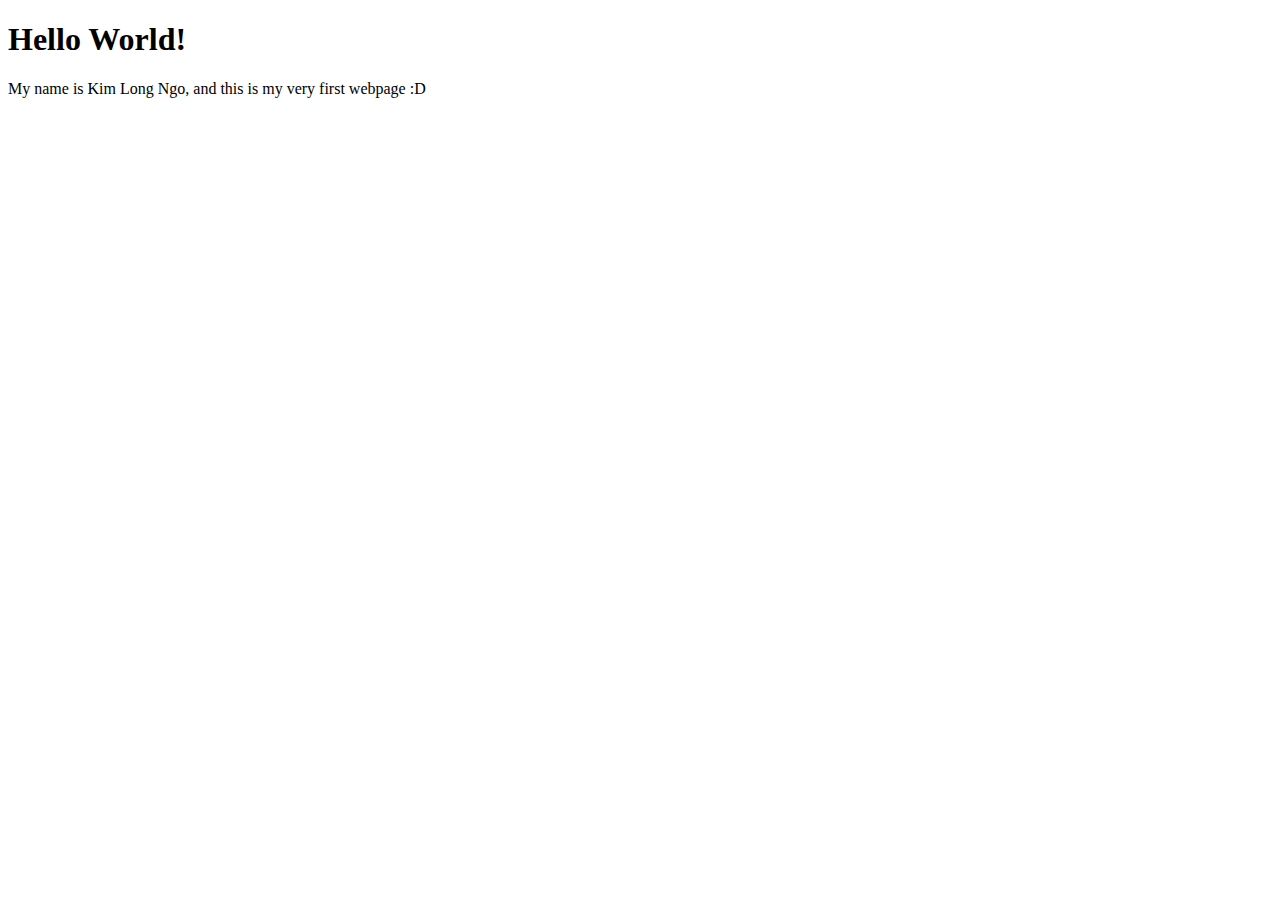
<file: starter/01-Hello-Word/index.html>
<!DOCTYPE html>
<html lang="en">
  <head>
    <meta charset="UTF-8" />
    <meta name="viewport" content="width=device-width, initial-scale=1.0" />
    <title>Hello World</title>
  </head>
  <body>
    <h1>Hello World!</h1>
    <p>My name is Kim Long Ngo, and this is my very first webpage :D</p>
  </body>
</html>
</file>
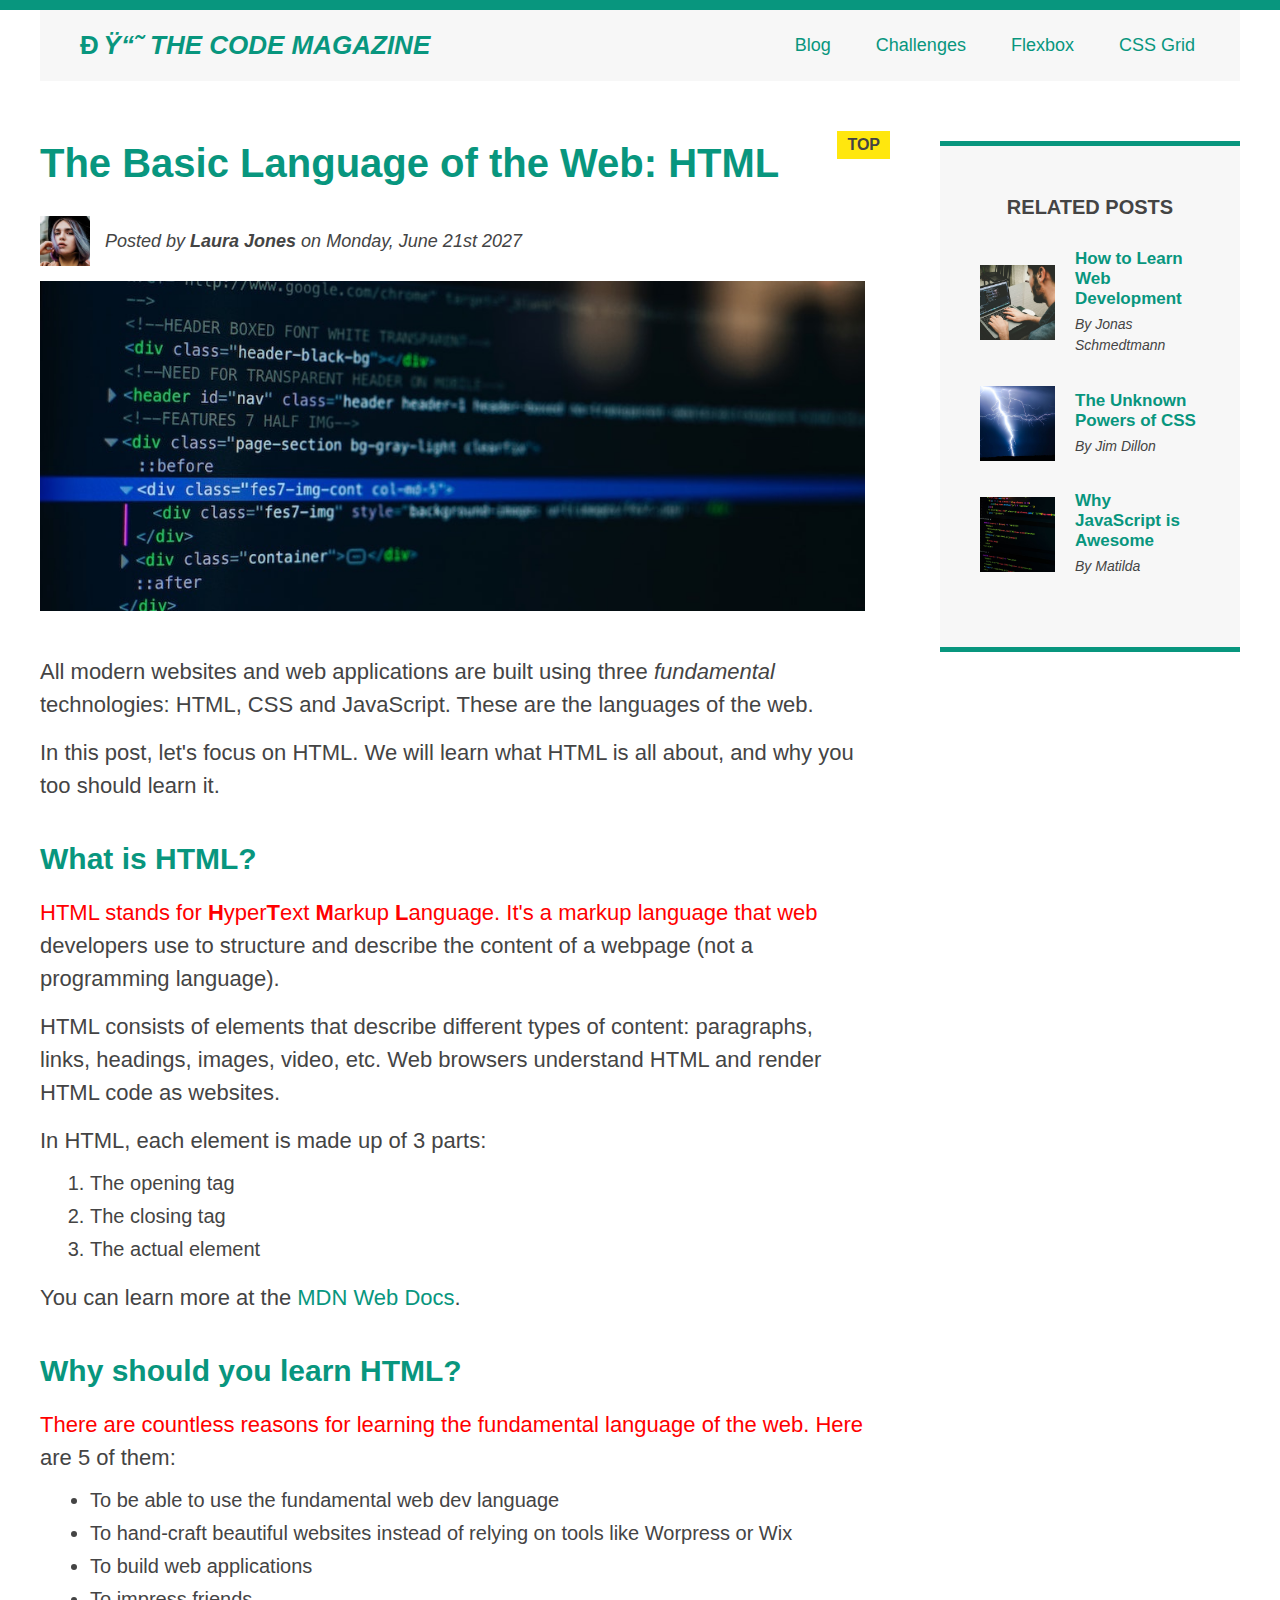
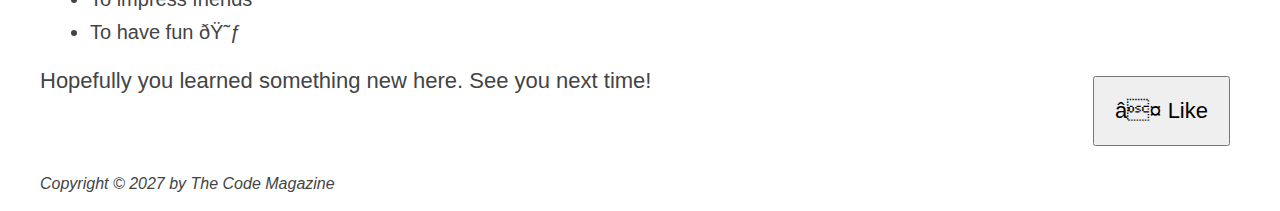
<file: starter/02-HTML-Fundamentals/index.html>
<!DOCTYPE html>
<html lang="en">
  <head>
    <meta charset="UFT-8" />
    <link href="style.css" rel="stylesheet" />

    <title>The Basic Language of the web: HTML</title>
  </head>

  <body>
    <!-- <h1>The Basic Language of the web: HTML</h1>
    <h2>The Basic Language of the web: HTML</h2>
    <h3>The Basic Language of the web: HTML</h3>
    <h4>The Basic Language of the web: HTML</h4>
    <h5>The Basic Language of the web: HTML</h5>
    <h6>The Basic Language of the web: HTML</h6> -->
    <div class="container">
      <header class="main-header clearfix">
        <h1>📘 The Code Magazine</h1>

        <nav>
          <a href="blog.html">Blog</a>
          <a href="#">Challenges</a>
          <a href="flexbox.html">Flexbox</a>
          <a href="css-grid.html">CSS Grid</a>
        </nav>

        <!-- <div class="clear"></div> -->
      </header>

      <div class="row">
        <article>
          <header class="post-header">
            <h2>The Basic Language of the Web: HTML</h2>
            <div class="author-container">
              <img
                src="img/laura-jones.jpg"
                alt="Headshot of Laura Jones"
                width="50"
                height="50"
                class="author-img"
              />

              <p id="author" class="author">
                Posted by <strong>Laura Jones</strong> on Monday, June 21st 2027
              </p>
            </div>
            <img
              src="img/post-img.jpg"
              alt="HTML code on a screen"
              width="500"
              height="200"
              class="post-img"
            />
            <button class="like-btn">❤ Like</button>
          </header>
          <p>
            All modern websites and web applications are built using three
            <em>fundamental</em>
            technologies: HTML, CSS and JavaScript. These are the languages of
            the web.
          </p>

          <p>
            In this post, let's focus on HTML. We will learn what HTML is all
            about, and why you too should learn it.
          </p>

          <h3>What is HTML?</h3>
          <p>
            HTML stands for <strong>H</strong>yper<strong>T</strong>ext
            <strong>M</strong>arkup <strong>L</strong>anguage. It's a markup
            language that web developers use to structure and describe the
            content of a webpage (not a programming language).
          </p>

          <p>
            HTML consists of elements that describe different types of content:
            paragraphs, links, headings, images, video, etc. Web browsers
            understand HTML and render HTML code as websites.
          </p>

          <p>In HTML, each element is made up of 3 parts:</p>

          <ol>
            <li class="first-li">The opening tag</li>
            <li>The closing tag</li>
            <li>The actual element</li>
          </ol>

          <p>
            You can learn more at the
            <a
              href="https://developer.mozilla.org/en-US/docs/Web/HTML"
              target="_blank"
              >MDN Web Docs</a
            >.
          </p>

          <h3>Why should you learn HTML?</h3>
          <p>
            There are countless reasons for learning the fundamental language of
            the web. Here are 5 of them:
          </p>

          <ul>
            <li class="first-li">
              To be able to use the fundamental web dev language
            </li>
            <li>
              To hand-craft beautiful websites instead of relying on tools like
              Worpress or Wix
            </li>
            <li>To build web applications</li>
            <li>To impress friends</li>
            <li>To have fun 😃</li>
          </ul>

          <p>Hopefully you learned something new here. See you next time!</p>
        </article>

        <aside>
          <h4>Related posts</h4>

          <ul class="related">
            <li class="related-post">
              <img
                src="img/related-1.jpg"
                alt="person programming"
                width="75"
                height="75"
              />
              <div>
                <a href="#" class="related-link"
                  >How to Learn Web Development</a
                >
                <p class="related-author">By Jonas Schmedtmann</p>
              </div>
            </li>

            <li class="related-post">
              <img
                src="img/related-2.jpg"
                alt="thunderstorm"
                width="75"
                height="75"
              />
              <div>
                <a href="#" class="related-link">The Unknown Powers of CSS</a>
                <p class="related-author">By Jim Dillon</p>
              </div>
            </li>

            <li class="related-post">
              <img
                src="img/related-3.jpg"
                alt="JavaScript on a screen"
                width="75"
                height="75"
              />
              <div>
                <a href="#" class="related-link">Why JavaScript is Awesome</a>
                <p class="related-author">By Matilda</p>
              </div>
            </li>
          </ul>
        </aside>
      </div>

      <footer>
        <p id="copyright" class="copyright text">
          Copyright &copy; 2027 by The Code Magazine
        </p>
      </footer>
    </div>
  </body>
</html>
</file>
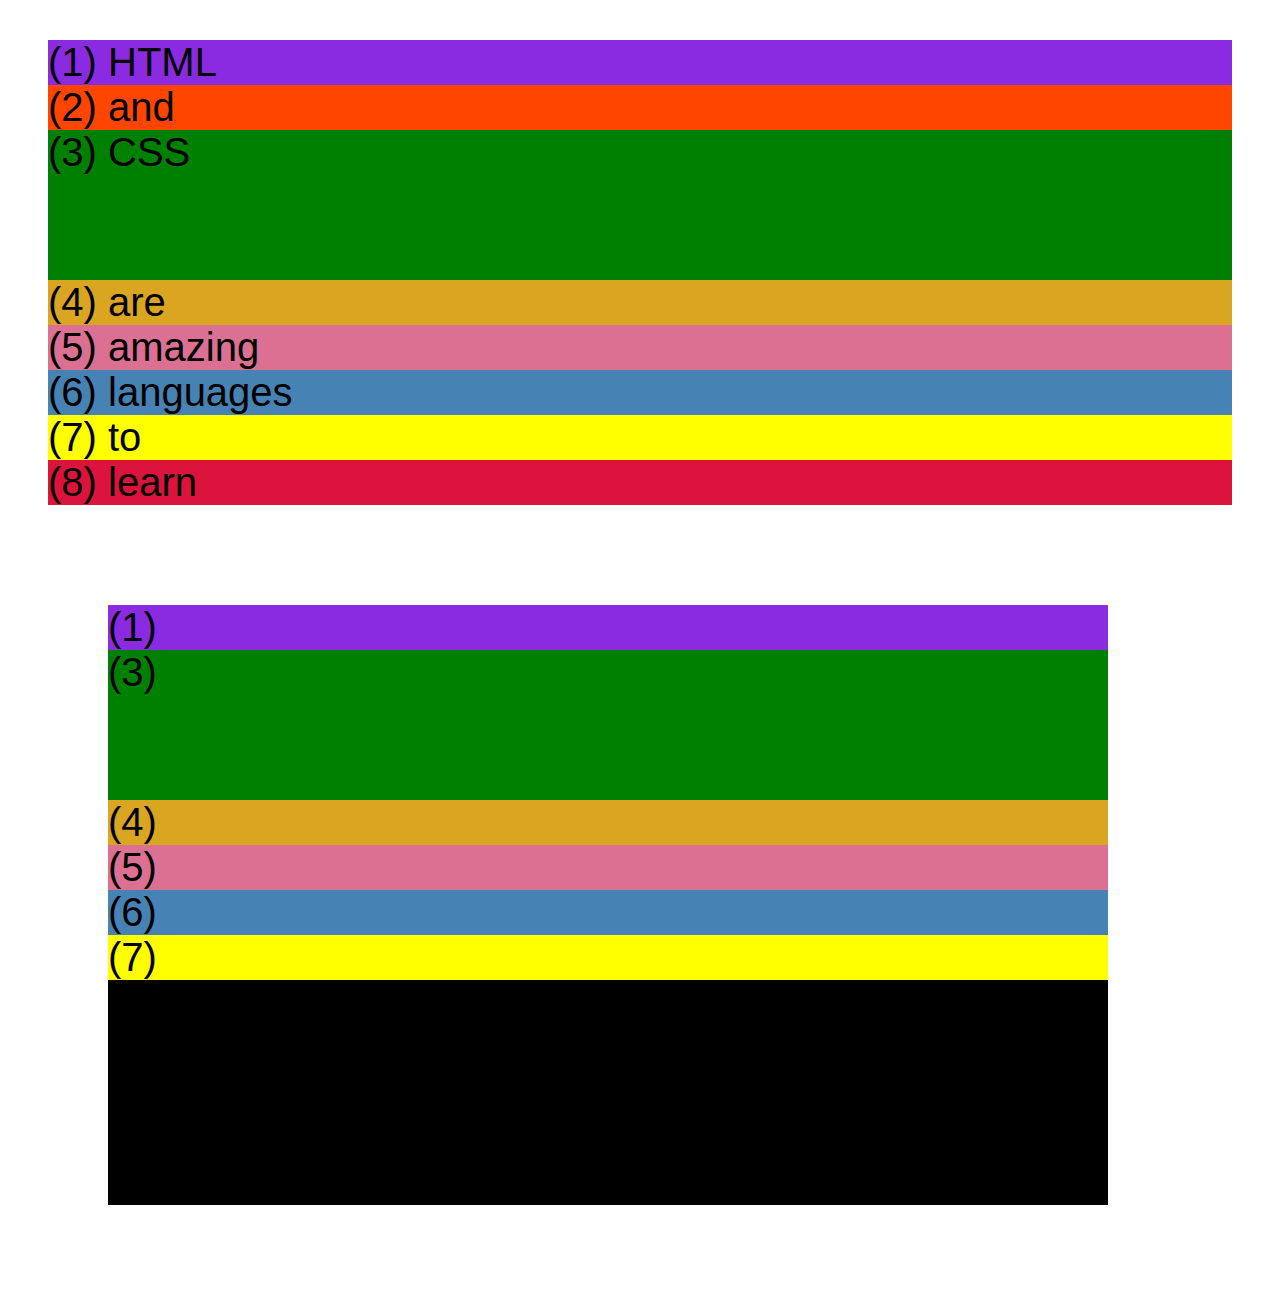
<file: starter/02-HTML-Fundamentals/css-grid.html>
<!DOCTYPE html>
<html lang="en">
  <head>
    <meta charset="UTF-8" />
    <meta http-equiv="X-UA-Compatible" content="IE=edge" />
    <meta name="viewport" content="width=device-width, initial-scale=1.0" />
    <title>CSS Grid</title>
    <style>
      .el--1 {
        background-color: blueviolet;
      }
      .el--2 {
        background-color: orangered;
      }
      .el--3 {
        background-color: green;
        height: 150px;
      }
      .el--4 {
        background-color: goldenrod;
      }
      .el--5 {
        background-color: palevioletred;
      }
      .el--6 {
        background-color: steelblue;
      }
      .el--7 {
        background-color: yellow;
      }
      .el--8 {
        background-color: crimson;
      }

      .container--1 {
        /* STARTER */
        font-family: sans-serif;
        background-color: #ddd;
        font-size: 40px;
        margin: 40px;

        /* CSS GRID */
      }

      .container--2 {
        /* STARTER */
        font-family: sans-serif;
        background-color: black;
        font-size: 40px;
        margin: 100px;

        width: 1000px;
        height: 600px;

        /* CSS GRID */
      }
    </style>
  </head>
  <body>
    <div class="container--1">
      <div class="el el--1">(1) HTML</div>
      <div class="el el--2">(2) and</div>
      <div class="el el--3">(3) CSS</div>
      <div class="el el--4">(4) are</div>
      <div class="el el--5">(5) amazing</div>
      <div class="el el--6">(6) languages</div>
      <div class="el el--7">(7) to</div>
      <div class="el el--8">(8) learn</div>
    </div>

    <div class="container--2">
      <div class="el el--1">(1)</div>
      <div class="el el--3">(3)</div>
      <div class="el el--4">(4)</div>
      <div class="el el--5">(5)</div>
      <div class="el el--6">(6)</div>
      <div class="el el--7">(7)</div>
    </div>
  </body>
</html>
</file>
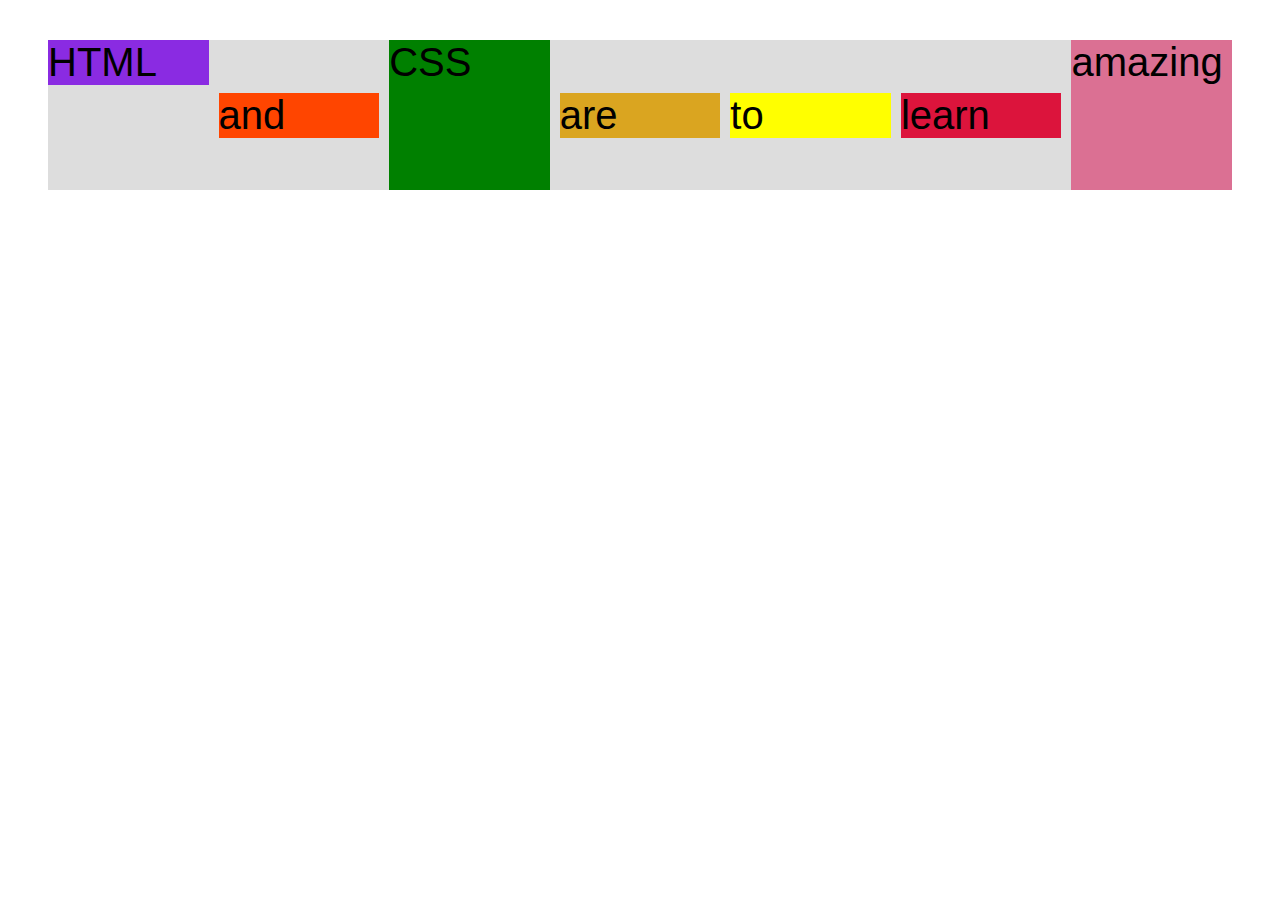
<file: starter/02-HTML-Fundamentals/flexbox.html>
<!DOCTYPE html>
<html lang="en">
  <head>
    <meta charset="UTF-8" />
    <meta http-equiv="X-UA-Compatible" content="IE=edge" />
    <meta name="viewport" content="width=device-width, initial-scale=1.0" />
    <title>Flexbox</title>
    <style>
      .el--1 {
        background-color: blueviolet;
      }
      .el--2 {
        background-color: orangered;
      }
      .el--3 {
        background-color: green;
        height: 150px;
      }
      .el--4 {
        background-color: goldenrod;
      }
      .el--5 {
        background-color: palevioletred;
      }
      .el--6 {
        background-color: steelblue;
      }
      .el--7 {
        background-color: yellow;
      }
      .el--8 {
        background-color: crimson;
      }

      .container {
        /* STARTER */
        font-family: sans-serif;
        background-color: #ddd;
        font-size: 40px;
        margin: 40px;

        /* FLEXBOX */
        display: flex;
        justify-content: flex-start; /* Main axis - horizontally*/
        align-items: center; /* Cross axis - vertically*/
        gap: 10px;
      }

      .el {
        /* 
        DEFAULTS 
        flex-grow: 0;
        flex-shrink: 1;
        flex-basis: auto;
        */
        /* flex-basis: 200px; */
        /* flex-shrink: 0;
        flex-grow: 1; */

        flex: 1;
      }
      /* Overwrite the align-items using align-self */
      .el--1 {
        align-self: flex-start;
        /* order: 2; */
      }

      .el--5 {
        align-self: stretch;
        order: 1;
      }
      /* rearranging the order of flex items */
      .el--6 {
        order: -1;
      }
    </style>
  </head>
  <body>
    <div class="container">
      <div class="el el--1">HTML</div>
      <div class="el el--2">and</div>
      <div class="el el--3">CSS</div>
      <div class="el el--4">are</div>
      <div class="el el--5">amazing</div>
      <!-- <div class="el el--6">languages</div> -->
      <div class="el el--7">to</div>
      <div class="el el--8">learn</div>
    </div>
  </body>
</html>
</file>
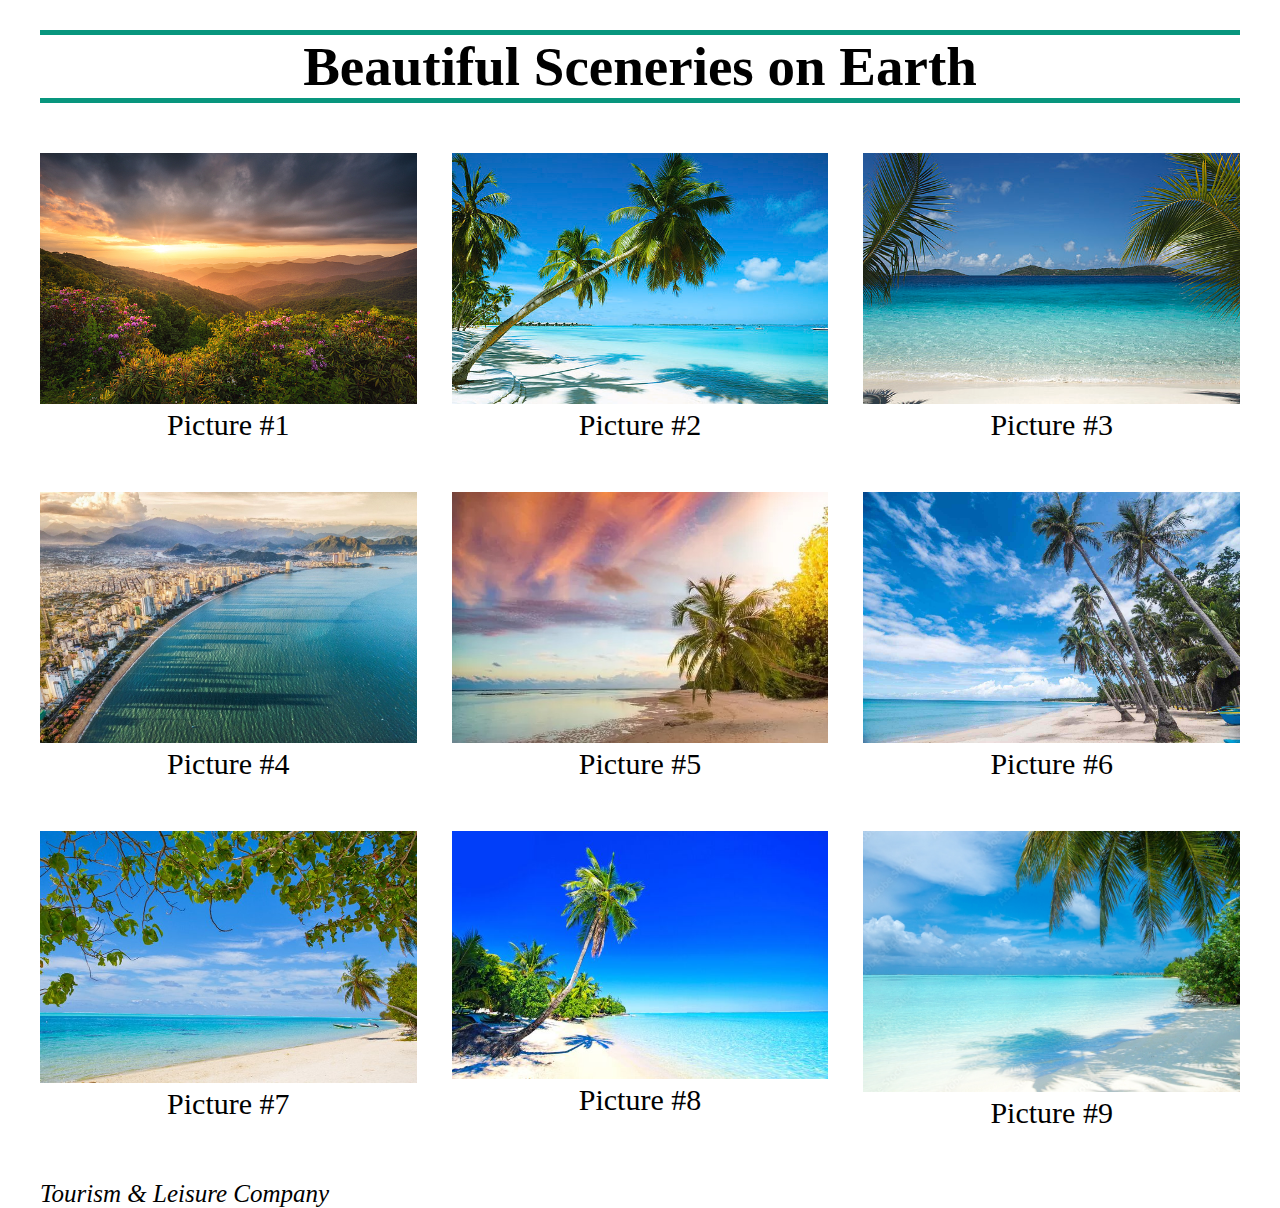
<file: starter/02-HTML-Fundamentals/flex/flex.html>
<!DOCTYPE html>
<html>
  <head>
    <meta charset="UTF-8" />
    <link href="flex-style.css" rel="stylesheet" />
    <title>Beautiful Scenaries on Earth</title>
  </head>
  <body>
    <article>
      <div>
        <h1>Beautiful Sceneries on Earth</h1>

        <div class="scene-container">
          <div class="row">
            <div class="picture">
              <img src="pic/01.jpg" />
              <p class="description">Picture #1</p>
            </div>
            <div class="picture">
              <img src="pic/02.jpg" />
              <p class="description">Picture #2</p>
            </div>
            <div class="picture">
              <img src="pic/03.jpg" />
              <p class="description">Picture #3</p>
            </div>
          </div>

          <div class="row">
            <div class="picture">
              <img src="pic/04.jpg" />
              <p class="description">Picture #4</p>
            </div>
            <div class="picture">
              <img src="pic/05.jpg" />
              <p class="description">Picture #5</p>
            </div>
            <div class="picture">
              <img src="pic/06.jpg" />
              <p class="description">Picture #6</p>
            </div>
          </div>

          <div class="row">
            <div class="picture">
              <img src="pic/07.jpg" />
              <p class="description">Picture #7</p>
            </div>
            <div class="picture">
              <img src="pic/08.jpg" />
              <p class="description">Picture #8</p>
            </div>
            <div class="picture">
              <img src="pic/09.jpg" />
              <p class="description">Picture #9</p>
            </div>
          </div>
        </div>
        <p class="contact">Tourism & Leisure Company</p>
      </div>
    </article>
  </body>
</html>
</file>
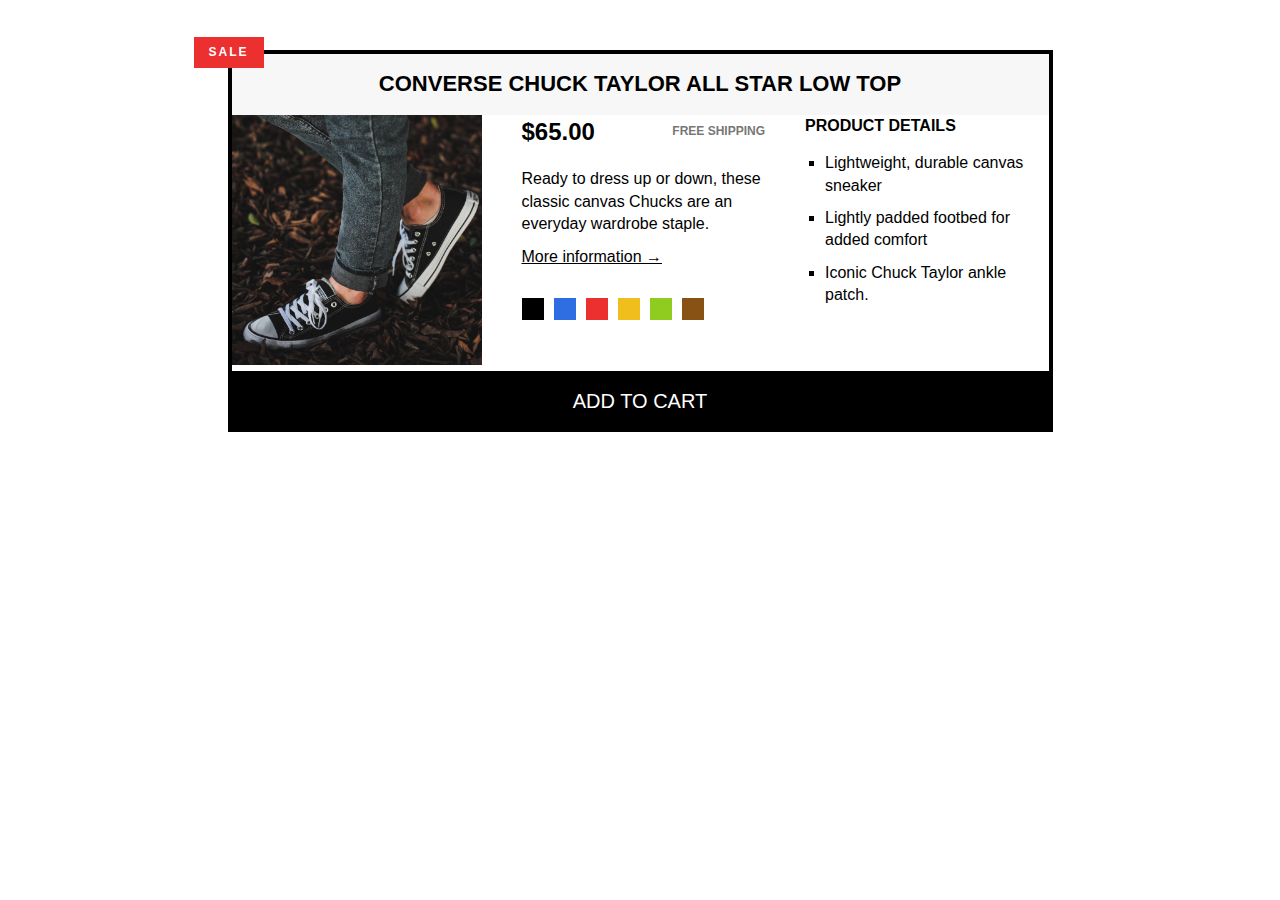
<file: starter/02-HTML-Fundamentals/img/challenge.html>
<!DOCTYPE html>
<html lang="en">
  <head>
    <meta charset="UFT-8" />
    <link href="challenge.css" rel="stylesheet" />
  </head>

  <body>
    <article class="product">
      <h2 class="product-title">Converse Chuck Taylor All Star Low Top</h2>

      <div class="row">
        <div class="product-img-container">
          <img
            src="challenges.jpg"
            alt="Chuck Taylor All Star Shoe"
            height="250"
            width="250"
          />
        </div>

        <div class="product-description-container">
          <div class="price-shipping-container">
            <p class="price"><strong>$65.00</strong></p>
            <p class="shipping">Free shipping</p>
          </div>

          <p class="sale">Sale</p>

          <p class="product-description">
            Ready to dress up or down, these classic canvas Chucks are an
            everyday wardrobe staple.
          </p>
          <a href="https://converse.com" target="_blank" class="more-info"
            >More information &rarr;</a
          >

          <div class="product-colors">
            <div class="color"></div>
            <div class="color color-blue"></div>
            <div class="color color-red"></div>
            <div class="color color-yellow"></div>
            <div class="color color-green"></div>
            <div class="color color-brown"></div>
          </div>
        </div>

        <div class="product-details-container">
          <h3 class="details-title">Product details</h3>
          <ul class="details-list">
            <li>Lightweight, durable canvas sneaker</li>
            <li>Lightly padded footbed for added comfort</li>
            <li>Iconic Chuck Taylor ankle patch.</li>
          </ul>
        </div>
      </div>
      <button class="add-cart">Add to cart</button>
    </article>
  </body>
</html>
</file>
<file: starter/02-HTML-Fundamentals/flex/flex-style.css>
* {
  margin: 0;
  padding: 0;
  box-sizing: border-box;
}

article {
  width: 1200px;
  margin-left: auto;
  margin-right: auto;
}

h1 {
  font-size: 55px;
  margin-top: 30px;
  margin-bottom: 50px;
  border-top: 5px solid #08967e;
  border-bottom: 5px solid #08967e;
  text-align: center;
}

.row {
  display: flex;
  justify-content: space-between;
  gap: 35px;
  margin-bottom: 50px;
}

img {
  max-width: 100%;
  max-height: 100%;
}

.picture {
  flex: 1;
}

.description {
  font-size: 30px;
  text-align: center;
}

p {
  font-size: 20px;
}

.contact {
  font-size: 25px;
  font-style: italic;
}
</file>
<file: starter/02-HTML-Fundamentals/img/challenge.css>
* {
  margin: 0;
  padding: 0;
  box-sizing: border-box;
}

body {
  font-family: sans-serif;
  line-height: 1.4;
}

/* PRODUCT */
.product {
  border: 4px solid black;
  width: 825px;
  margin: 50px auto;
  position: relative;
}

.product-title {
  text-align: center;
  font-size: 22px;
  text-transform: uppercase;
  background-color: #f7f7f7;
  padding: 15px;
}

/* PRODUCT INFORMATION */
.price {
  font-size: 24px;
  float: left;
}

.shipping {
  font-size: 12px;
  text-transform: uppercase;
  font-weight: bold;
  color: #777;
}

.sale {
  background-color: #ec2f2f;
  color: #fff;
  font-size: 12px;
  text-transform: uppercase;
  font-weight: bold;
  letter-spacing: 2px;
  padding: 7px 15px;
  display: inline-block;
  position: absolute;
  top: -17px;
  left: -38px;

  /*   width: 40px;
  text-align: center; */
}

.product-description {
  clear: both;
  margin-bottom: 10px;
}
.more-info:link,
.more-info:visited {
  color: black;
  margin-bottom: 30px;
  display: inline-block;
}

.more-info:hover,
.more-info:active {
  text-decoration: none;
}

.color {
  background-color: #000;
  height: 22px;
  width: 22px;
}

.color-blue {
  background-color: #2f6ee2;
}
.color-red {
  background-color: #ec2f2f;
}
.color-yellow {
  background-color: #f0bf1e;
}
.color-green {
  background-color: #90cc20;
}
.color-brown {
  background-color: #885214;
}

/* PRODUCT DETAILS */
.details-title {
  text-transform: uppercase;
  font-size: 16px;
  margin-bottom: 15px;
}

.details-list {
  list-style: square;
  margin-left: 20px;
}

.details-list li {
  margin-bottom: 10px;
}

/* BUTTON */
.add-cart {
  background-color: #000;
  border: none;
  color: #fff;
  font-size: 20px;
  text-transform: uppercase;
  cursor: pointer;
  padding: 15px;
  width: 100%;
  border-top: 4px solid black;
  clear: both;
}

.add-cart:hover {
  color: #000;
  background-color: #fff;
}

/* Floating containers */
/* .product-img-container {
  float: left;
  margin-right: 40px;
  width: 250px;
  height: 250px;
}

.product-description-container {
  float: left;
  width: 243px;
  margin-right: 40px;
}

.price-shipping-container {
  margin-top: 15px;
}

.product-details-container {
  float: right;
  width: 243px;
} */

/* Flex Display */
.row {
  display: flex;
  gap: 40px;
}

.product-img-container {
  flex: 0 1 250px;
}

.product-description-container {
  flex: 1;
}

.price-shipping-container {
  display: flex;
  justify-content: space-between;
  align-items: center;
  margin-bottom: 20px;
}

.product-colors {
  display: flex;
  gap: 10px;
}

.product-details-container {
  flex: 1;
}
</file>
<file: starter/02-HTML-Fundamentals/style.css>
/* Big Section */

* {
  /* Global Reset */
  margin: 0;
  padding: 0;
  /* Enabling box model border-box on all elements */
  box-sizing: border-box;
}

body {
  color: #444;
  font-family: sans-serif;
  border-top: 10px solid #08967e;
  position: relative;
}

.container {
  width: 1200px;
  margin: 0 auto;
}
.main-header {
  background-color: #f7f7f7;
  padding: 20px 40px;
  margin-bottom: 60px;
}

nav {
  font-size: 18px;
}

nav a:link {
  padding: 0 5px;
  margin-right: 30px;
  display: inline-block;
}

nav a:link:last-child {
  margin-right: 0;
}

article {
  margin-bottom: 60px;
}

.post-header {
  margin-bottom: 40px;
}
aside {
  background-color: #f7f7f7;
  border-top: 5px solid #08967e;
  border-bottom: 5px solid #08967e;
  padding: 50px 40px;
}

/* Small Section */
h1,
h2,
h3 {
  color: #08967e;
}

h1 {
  font-size: 26px;
  text-transform: uppercase;
  font-style: italic;
}

h2 {
  font-size: 40px;
  margin-bottom: 30px;
}

h3 {
  font-size: 30px;
  margin-top: 40px;
  margin-bottom: 20px;
}

h4 {
  font-size: 20px;
  text-transform: uppercase;
  text-align: center;
  margin-bottom: 30px;
}

p {
  font-size: 22px;
  line-height: 1.5;
  margin-bottom: 15px;
}

ul,
ol {
  margin-left: 50px;
  margin-bottom: 20px;
}
li {
  font-size: 20px;
  margin-bottom: 10px;
}

li:last-child {
  margin-bottom: 0;
}

/* id selctor */
#author {
  font-size: 18px;
  font-style: italic;
}

#copyright {
  font-size: 16px;
  font-style: italic;
}

/* class selector */
.related-author {
  font-size: 18px;
  font-weight: bold;
}

.related {
  list-style: none;
  margin-left: 0;
}

.post-img {
  width: 100%;
  height: auto;
}
/* .first-li {
  font-weight: bold;
} */

/* pseudo class selection */
/* li:first-child {
  font-weight: bold;
}

li:last-child {
  font-style: italic;
}

li:nth-child(2) {
  color: red;
}

li:nth-child(odd) {
  color: orange;
} */

/* misconception: this doesn't work */
article p:first-chile {
  color: red;
}

/* only select anchor with href link */
a:link {
  color: #08967e;
  text-decoration: none;
}

a:visited {
  color: yellowgreen;
}

a:hover {
  color: orangered;
  font-weight: bold;
  text-decoration: underline orangered;
}

a:active {
  background-color: yellow;
  font-style: italic;
}

.like-btn {
  font-size: 22px;
  padding: 20px;
  cursor: pointer;

  position: absolute;

  bottom: 50px;
  right: 50px;
}
/* LVHA */

/* pseudo element */
h1::first-letter {
  font-style: normal;
  margin-right: 5px;
}

h2 {
  position: relative;
}

h2::after {
  content: "TOP"; /* must have content */
  background-color: #ffe70e;
  color: #444;
  font-size: 16px;
  font-weight: bold;
  display: inline-block;
  padding: 5px 10px;
  position: absolute;
  top: -10px;
  right: -25px;
}

/* adjacent siblings */
h3 + p::first-line {
  color: red;
}

/* FLOATS */
/* 
.author-img {
  float: left;
  margin-bottom: 20px;
}

.author {
  float: left;
  margin-top: 10px;
  margin-left: 20px;
}

h1 {
  float: left;
}

nav {
  float: right;
}

.clear {
  clear: both;
}

.clearfix::after {
  content: "";
  clear: both;
  display: block;
}

article {
  width: 825px;
  float: left;
}

aside {
  width: 300px;
  float: right;
}

footer {
  clear: both;
} */

/* FLEX BOX */
.main-header {
  display: flex;
  align-items: center;
  justify-content: space-between;
}

.author-container {
  display: flex;
  align-items: center;
  margin-bottom: 15px;
}

.author {
  margin-bottom: 0;
  margin-left: 15px;
}

.related-post {
  display: flex;
  align-items: center;
  gap: 20px;
  margin-bottom: 30px;
}

.related-author {
  margin-bottom: 0;
  font-size: 14px;
  font-weight: normal;
  font-style: italic;
}

.related-link:link {
  font-size: 17px;
  font-weight: bold;
  font-style: normal;
  margin-bottom: 5px;
  display: block;
}

.row {
  display: flex;
  gap: 75px;
  margin-bottom: 60px;
  align-items: flex-start;
}

article {
  flex: 1;
  margin-bottom: 0;
}

aside {
  /* 
  DEFAULTS 
  flex-grow: 0;
  flex-shrink: 1;
  flex-basis: auto;
  */
  flex: 0 0 300px;
}
</file>
